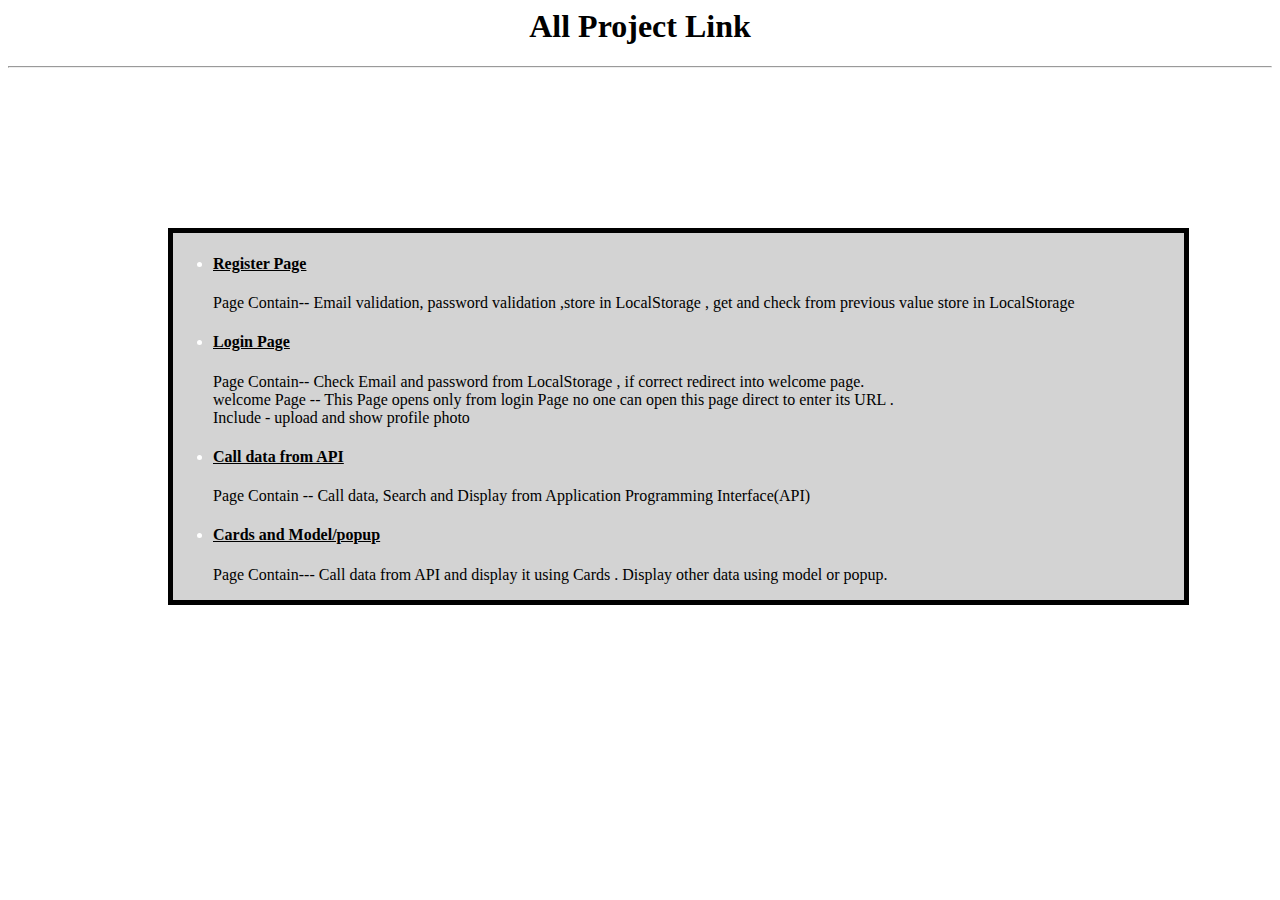
<file: index.html>
<html>
  <head>
    <h1>All Project Link</h1>
    <hr />
    <style>
      h1 {
        text-align: center;
      }
      body {
        background-color: white;
        color: black;
      }
      .divLink {
        margin: 10rem;
        border: 5px solid black;
        width: 80%;
        height: auto;
        background-color: lightgray;
        color: white;
      }
      a {
        color: black;
      }
      p {
        font: bold;
        color: black;
      }
    </style>
    <body>
      <nav></nav>
      <div class="divLink">
        <ul>
          <li>
            <a href="Register.html"><h4>Register Page</h4></a>
            <p>
              Page Contain-- Email validation, password validation ,store in
              LocalStorage , get and check from previous value store in
              LocalStorage
            </p>
          </li>
          <li>
            <a href="Login.html"><h4>Login Page</h4></a>
            <p>
              Page Contain-- Check Email and password from LocalStorage , if
              correct redirect into welcome page.<br />
              welcome Page -- This Page opens only from login Page no one can
              open this page direct to enter its URL .
              <br />
              Include - upload and show profile photo
            </p>
          </li>

          <li>
            <a href="API.html"><h4>Call data from API</h4></a>
            <p>
              Page Contain -- Call data, Search and Display from Application
              Programming Interface(API)
            </p>
          </li>
          <li>
            <a href="ApiCall/pages/Card.html"><h4>Cards and Model/popup</h4></a>
            <p>
              Page Contain--- Call data from API and display it using Cards .
              Display other data using model or popup.
            </p>
          </li>
        </ul>
      </div>
    </body>
  </head>
</html>
</file>
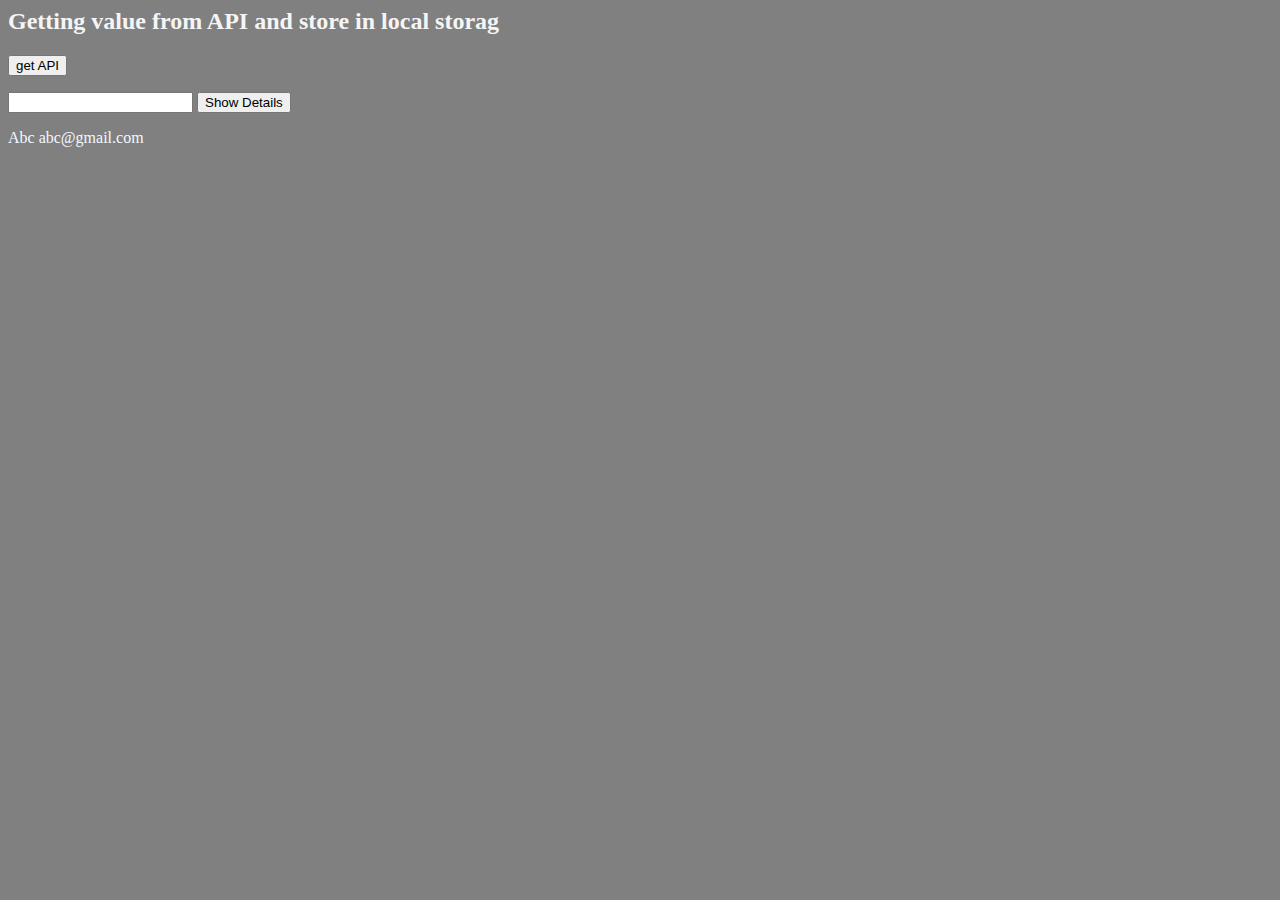
<file: API.html>
<html>
  <head>
    <style>
      h2 {
        color: whitesmoke;
      }
      body {
        background-color: gray;
        color: aliceblue;
      }
      #showDetail {
        white-space: pre;
      }
    </style>

    <h2>Getting value from API and store in local storag</h2>
  </head>
  <body>
    <input type="button" onclick="getAPI()" value="get API" />
    <p id="display"></p>
    <input type="text" id="txtname" />
    <input
      type="button"
      value="Show Details"
      onclick="getDetails(document.getElementById('txtname').value)"
    />
    <p id="showDetail"></p>
    <div>
      <span>Abc</span>
      <span>abc@gmail.com</span>
    </div>
    <script>
      function getAPI() {
        window
          .fetch("https://jsonplaceholder.typicode.com/users")
          .then(resp => resp.json())
          .then(function(data) {
            localStorage.setItem("data", JSON.stringify(data));
            console.log(data);
            let name = data.map(
              d => (document.getElementById("display").innerHTML = d.name)
            );
            console.log(name);

            document.getElementById("display").innerHTML =
              "<br/>" + name + "<br/>";
          });
      }
      function getDetails(name) {
        console.log(name);
        getData = JSON.parse(localStorage.getItem("data"));
        let detail = getData.filter(d => d.name === name);
        document.getElementById("showDetail").innerHTML = JSON.stringify(
          detail,
          null,
          8
        );
        console.log(detail);
      }
    </script>
  </body>
</html>
</file>
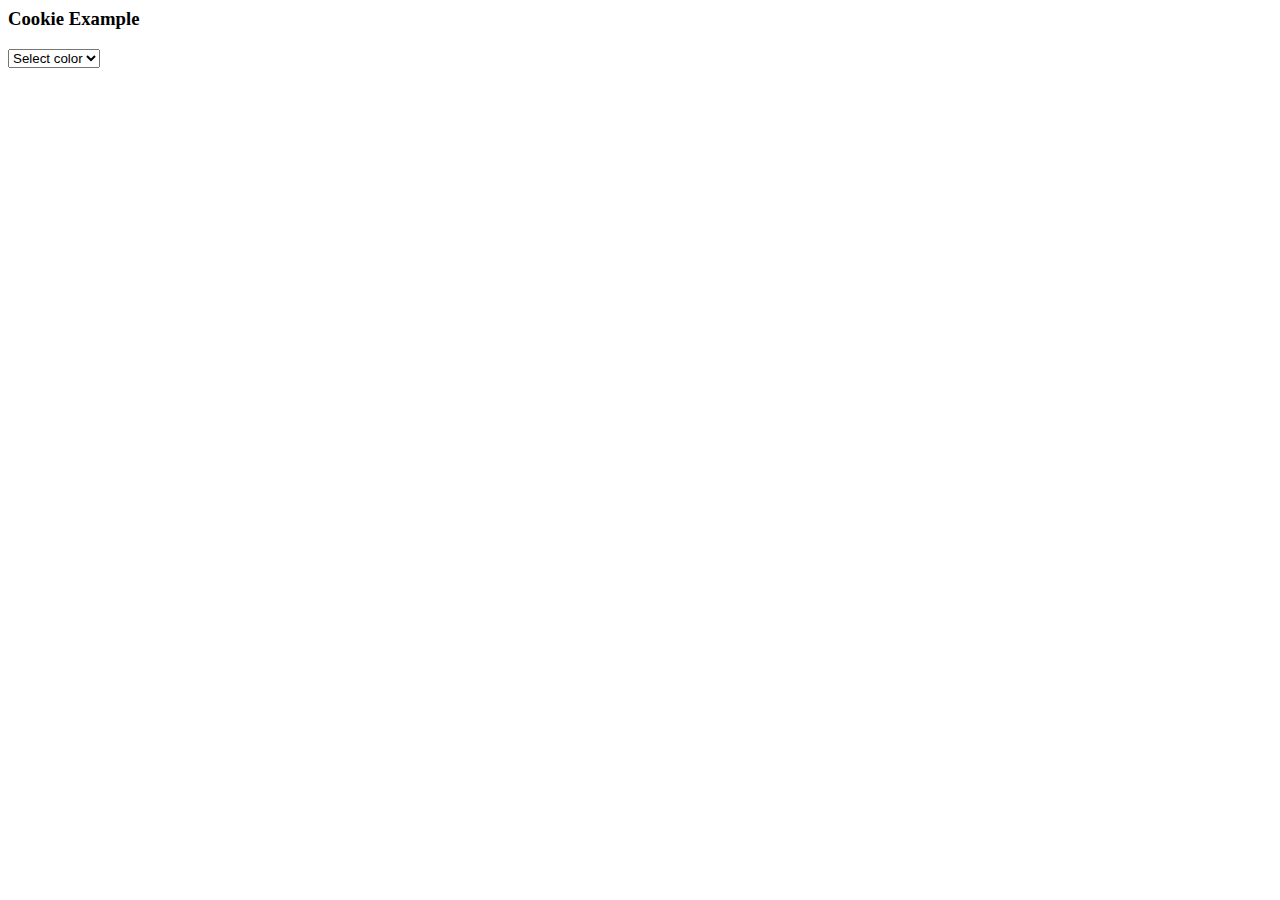
<file: cookieTest.html>
<html>
  <head>
    <h3>Cookie Example</h3>
    <style></style>
  </head>
  <body>
    <select id="color" onchange="changeColor()">
      <option value="select color">Select color</option>
      <option value="red">red</option>
      <option value="yellow">yellow</option>
      <option value="green">green</option>
    </select>
    <script>
      function changeColor() {
        var color = document.getElementById("color").value;

        if (color != "Select color") {
          document.bgColor = color;

          document.cookie = "color = " + color;
        }
      }
      window.onload = function() {
        if (document.cookie != 0) {
          var array = document.cookie.split("=");
          document.getElementById("color").value = array[1];
          document.bgColor = array[1];
        }
      };
    </script>
  </body>
</html>
</file>
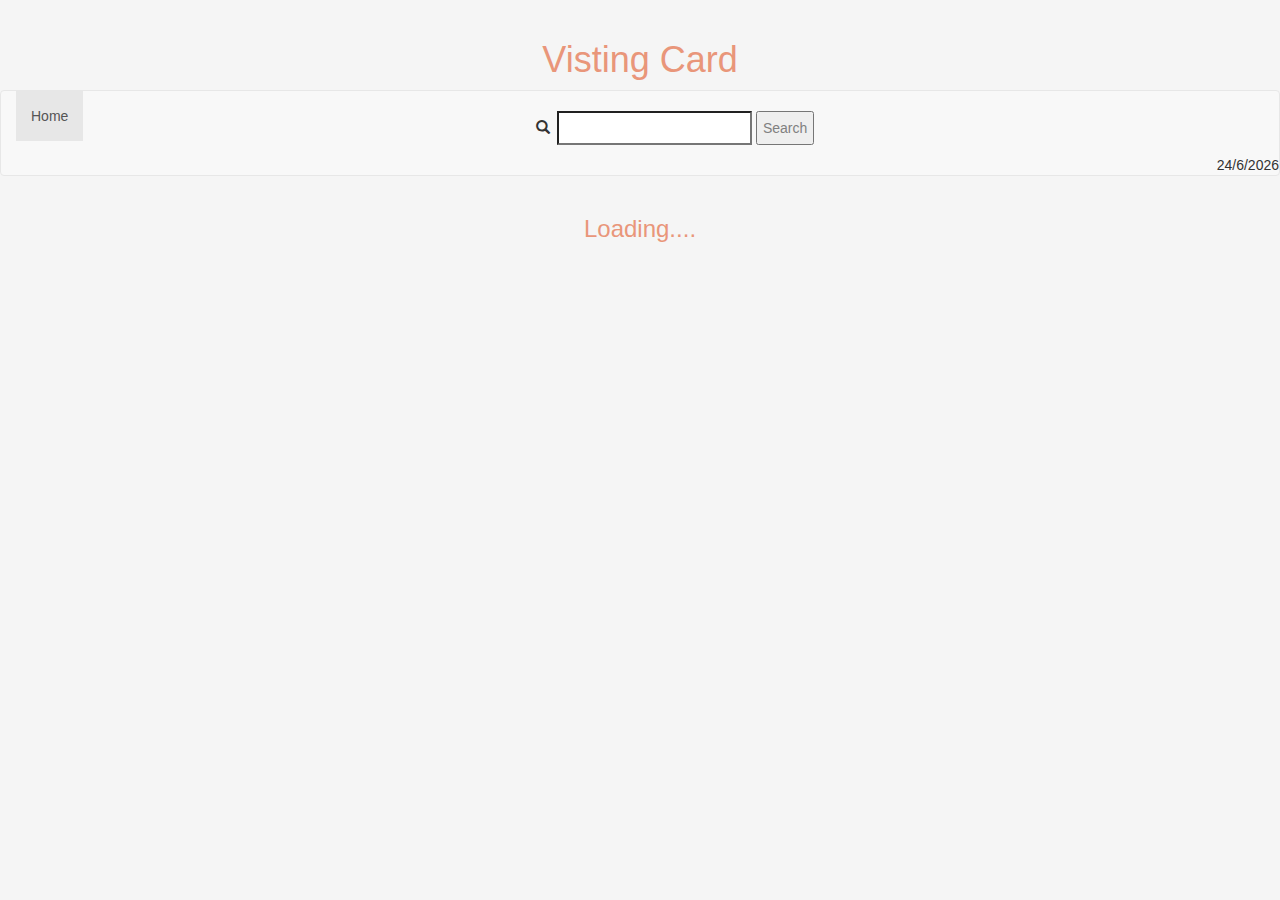
<file: ApiCall/pages/Card.html>
<html>
  <head>
    <meta name="viewport" content="width=device-width, initial-scale=1.0" />
    <link
      rel="stylesheet"
      href="https://maxcdn.bootstrapcdn.com/bootstrap/3.4.0/css/bootstrap.min.css"
    />

    <!-- <script src="https://ajax.googleapis.com/ajax/libs/jquery/3.4.0/jquery.min.js"></script>
    <script src="https://maxcdn.bootstrapcdn.com/bootstrap/3.4.0/js/bootstrap.min.js"></script> -->
    <link rel="stylesheet" href="../assets/css/style.css" />

    <h1>Visting Card</h1>

    <nav class="navbar navbar-default">
      <div class="container-fluid">
        <ul class="nav navbar-nav">
          <li class="active"><a href="#">Home</a></li>
        </ul>
        <span></span>
        <div>
          <ul style="text-align: center">
            <span class=" glyphicon glyphicon-search"></span>
            <input type="search" id="txtSearch" />
            <input
              type="submit"
              value="Search"
              onclick="searchItem(document.getElementById('txtSearch').value)"
            />
          </ul>
        </div>
        <ul class="nav navbar-nav navbar-right">
          <li id="display-date"></li>
        </ul>
      </div>
    </nav>
  </head>

  <body>
    <div id="card-container" class="card-container">
      <h3>Loading....</h3>
    </div>
    <div id="model-root" class="model">
      <div class="model-section">
        <h3>Contact Information</h3>
        <span class="close">&times</span>
        <div class="card-root" id="card-root">
          <div class="card-section">
            <label>Name: </label><label id="lbl-name"></label><br />
            <label>Company: </label><label id="lbl-company"></label> <br />
            <label>Address:</label><label id="lbl-address"></label><br />
            <label>Contact:</label><label id="lbl-contact"></label> <br />
            <label>Email Id:</label>
            <label id="lbl-email"></label><br />
            <label>Website:</label><label id="lbl-website"></label>
          </div>
        </div>
      </div>
    </div>
    <script>
      var d = new Date();
      document.getElementById("display-date").innerHTML =
        d.getDate() + "/" + d.getMonth() + "/" + d.getFullYear();

      var images = [
        "../assets/images/pic1.jpg",
        "../assets/images/pic2.jpg",
        "../assets/images/pic3.jpg",
        "../assets/images/pic4.jpg",
        "../assets/images/pic5.jpg",
        "../assets/images/pic6.jpg",
        "../assets/images/pic7.jpg",
        "../assets/images/pic8.jpg",
        "../assets/images/pic9.jpg",
        "../assets/images/pic10.jpg"
      ];

      function displayData(data) {
        console.log(data);
        let card = "";
        for (var i = 0; i < data.length; i++) {
          console.log("hi======");
          if (data[i] !== undefined && data[i] !== null) {
            console.log("hi====== 11");

            card += "<div class ='card'>";
            card += "<div class = 'image-container'>";
            card += "<img  class ='image' src = '" + images[i] + "'/>";
            card += "</div>";
            card += "<h2>" + data[i].name + "</h2>";
            card +=
              "<div><span class='glyphicon glyphicon-envelope email-align'>" +
              "<span>" +
              data[i].email +
              "</span>";
            card +=
              "<label> Company:</label><span>" +
              data[i].company.name +
              "</span></div>";
            card +=
              "<div><button class ='btn-contact' onClick='onCardClick(" +
              data[i].id +
              ", this);'>Contact</button></div>";
            card += "</div>";
          }
        }
        document.getElementById("card-container").innerHTML = card;
        //  document.write(card);
      }

      function onCardClick(id) {
        let getData = localStorage.getItem("data");
        getValue = JSON.parse(getData);
        getClickItem = getValue.filter(a => a.id === id);
        var modal = document.getElementById("model-root");
        modal.style.display = "block";
        var span = document.getElementsByClassName("close")[0];
        span.onclick = function() {
          modal.style.display = "none";
        };
        // When the user clicks anywhere outside of the modal, close it
        window.onclick = function(event) {
          if (event.target == modal) {
            modal.style.display = "none";
          }
        };
        getClickItem.map(data => {
          name = data.name;
          company = data.company.name;
          address = data.address.city;
          contact = data.phone;
          email = data.email;
          website = data.website;
          return data;
          console.log(data);
          console.log(name);
        });

        setElement("lbl-name", name);
        setElement("lbl-company", company);
        setElement("lbl-address", address);
        setElement("lbl-contact", contact);
        setElement("lbl-email", email);
        setElement("lbl-website", website);

        function setElement(tagName, tagValue) {
          document.getElementById(tagName).innerHTML = tagValue;
        }

        // document.getElementById("card-root").innerHTML = JSON.stringify(
        //   getClickItem,
        //   null,
        //   8
        // );
      }

      window
        .fetch("https://jsonplaceholder.typicode.com/users")
        .then(resp => resp.json())
        .then(function(data) {
          localStorage.setItem("data", JSON.stringify(data));
          displayData(data);
        });

      function searchItem(searchName) {
        let getData = JSON.parse(localStorage.getItem("data"));
        getName = getData.filter(a => a.name === searchName);
        displayData(getName);
      }
    </script>
  </body>
</html>
</file>
<file: ApiCall/assets/css/style.css>
body {
  background-color: whitesmoke;
  padding-top: 20;
}
h1 {
  color: darksalmon;
  text-align: center;
}
.card {
  box-shadow: 4px 4px 4px 4px whitesmoke;
  width: 21rem;
  height: 40rem;
  margin: 25;

  margin-top: 50;
  background-color: darksalmon;
  padding: 3px;
  color: aliceblue;
  border-radius: 10%;
}
.card-container {
  display: flex;
  flex-wrap: wrap;
  text-align: center;
  justify-content: center;
}
span {
  padding: 3px;
  text-align: center;
}
.image-container {
  text-align: center;
  height: 18rem;
}
.image {
  width: 90%;
  height: 16rem;
  border-radius: 50%;
}

input {
  color: gray;
  padding: 5px;
}
.email-align {
  height: 8rem;
  padding-top: 6px;
}
.model {
  display: none;
  position: fixed;

  z-index: 1; /* Sit on top */
  left: 0;
  top: 40;
  width: 100%;
  height: 100%;
  overflow: auto; /* Enable scroll if needed */
  background-color: rgb(0, 0, 0);
  background-color: rgb(0, 0, 0, 0.4);
}
.model-section {
  width: 80%;
  background-color: white;
  margin: auto;
  height: 80%;
  border: 2px solid darksalmon;
}
/* The Close Button */
.close {
  color: #aaaaaa;
  float: right;
  font-size: 28px;
  font-weight: bold;
}

.close:hover,
.close:focus {
  color: #000;
  text-decoration: none;
  cursor: pointer;
}
h3 {
  text-align: center;
  color: darksalmon;
}

.card-root {
  color: darksalmon;
}
.btn-contact {
  color: black;
}
.card-section {
  padding: 4rem;
  font-size: 3rem;
}

@media only screen and (max-width: 600px) {
  .card {
    box-shadow: 4px 4px 4px 4px whitesmoke;
    width: 19rem;
    height: 21rem;
    /* margin: unset; */
    margin-top: 50;
    background-color: darksalmon;
    padding: 2px;
    color: aliceblue;
    border-radius: 5%;
  }
  .image-container {
    text-align: center;
    height: 7rem;
  }
  .image {
    width: 7rem;
    height: 7rem;
    border-radius: 50%;
  }
  .email-align {
    padding-top: 4px;
    height: 7rem;
  }
  h2 {
    font-size: 2rem;
  }
}
</file>
